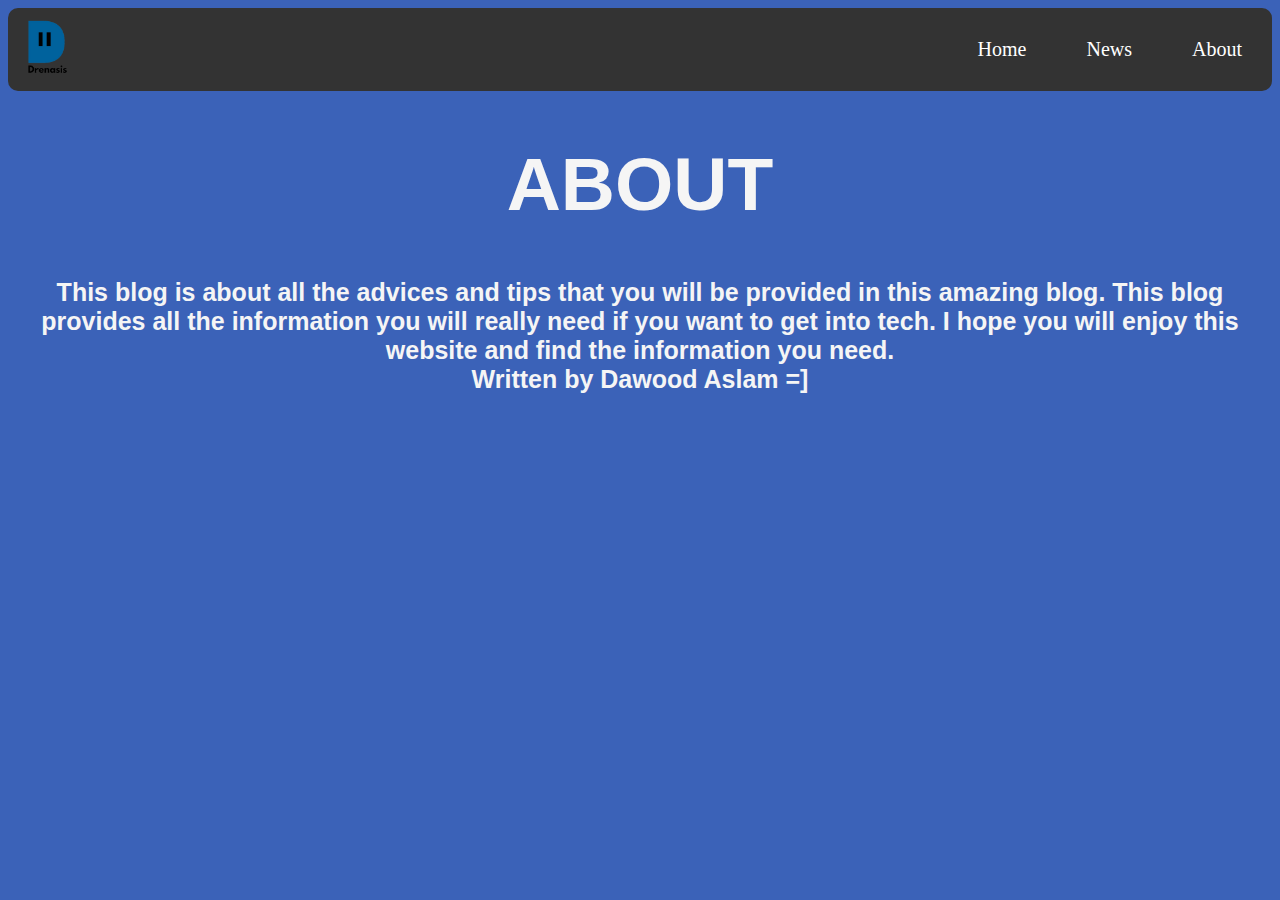
<file: about.html>
<!DOCTYPE html>
<html lang="en">
<head>
    <meta charset="UTF-8">
    <meta name="viewport" content="width=device-width, initial-scale=0.8">
    <title>About</title>
    <link rel="stylesheet" href="style.css">
</head>
<body style="background-color: rgb(59, 98, 184);">
    <div class="navbarPc">
        <ul class="navigationPc">
            <li><a href="about.html">About</a></li>
            <li><a href="news.html">News</a></li>
            <li><a href="index.html">Home</a></li>
            <img id="logoPc"src="Drenasis-logo.png" width="75px" height="75px">
        </ul>

    </div>
    <h1 class="aboutHeadingPc">About</h1>
    <p class="aboutTextPc">This blog is about all the advices and tips that you will be provided in this
    amazing blog. This blog provides  all the information you will really need if you want to get into tech. I hope you will enjoy this website and find the information you need.<br>
    Written by Dawood Aslam =]</p>
    
</body>
</html>
</file>
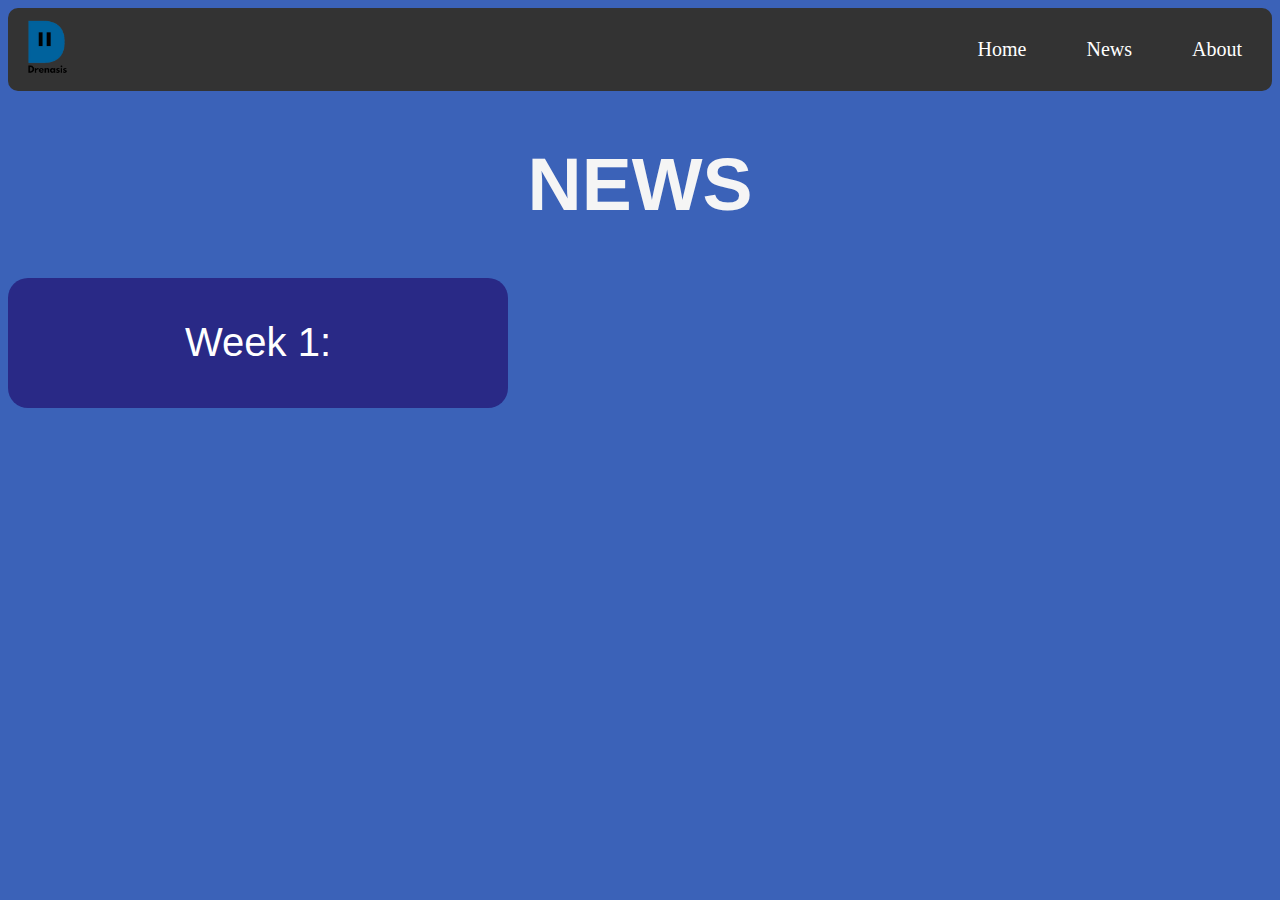
<file: news.html>
<!DOCTYPE html>
<html lang="en">
<head>
    <meta charset="UTF-8">
    <meta name="viewport" content="width=device-width, initial-scale=0.8">
    <title>News</title>
    <link rel="stylesheet" href="style.css">
</head>
<body style="background-color: rgb(59, 98, 184);">
    <!--PC Layout-->
    <div class="navbarPc">
        <ul class="navigationPc">
            <li><a href="about.html">About</a></li>
            <li><a href="news.html">News</a></li>
            <li><a href="index.html">Home</a></li>
            <img id="logoPc"src="Drenasis-logo.png" width="75px" height="75px">
        </ul>
    </div>
    <h1 class="aboutHeadingPc">News</h1>

    <a href="articles/week 1/week1.html" style="text-decoration: none"><button class="weekBtn">Week 1:</button></a>
    <br>

</body>
</html>
</file>
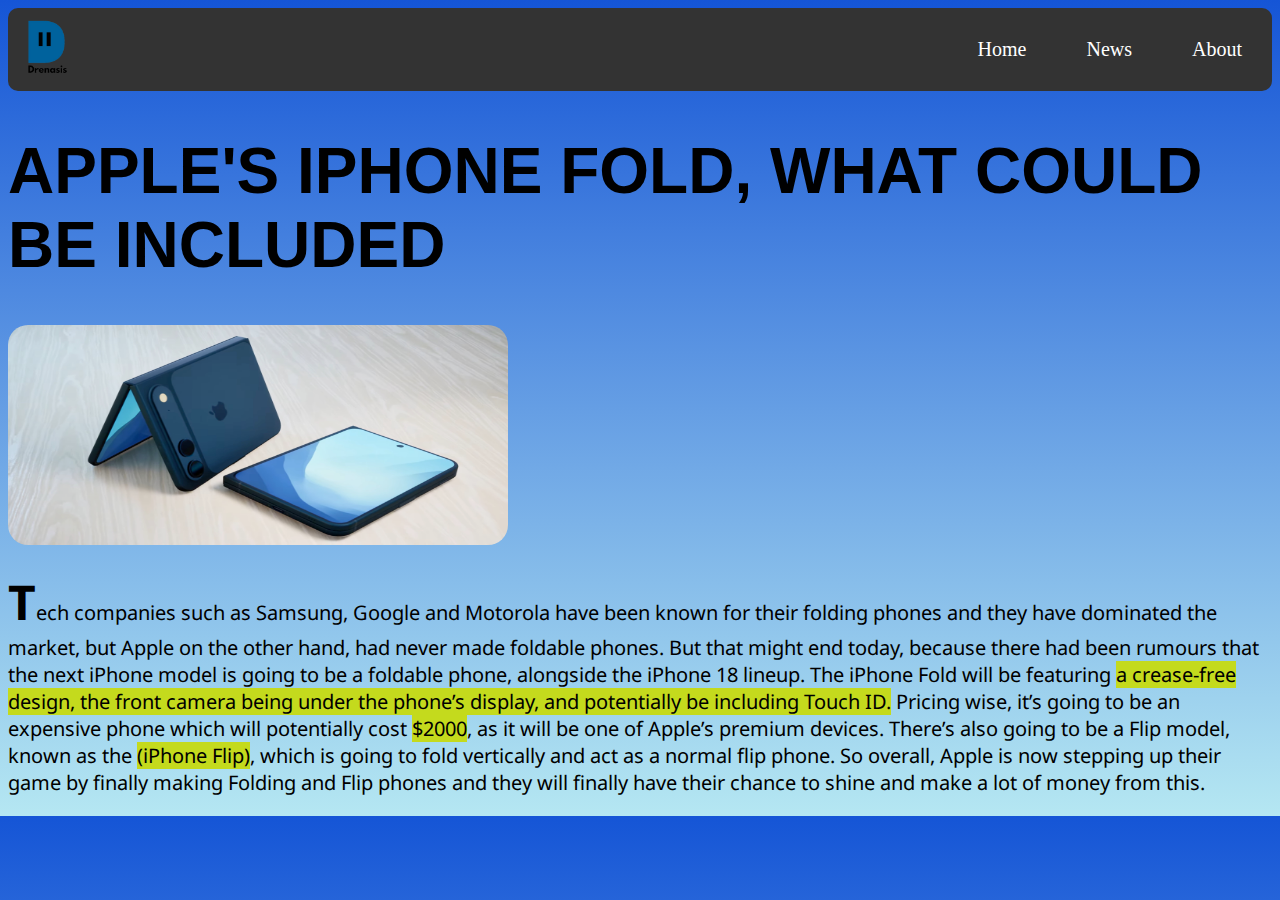
<file: articles/week 1/article1.html>
<!DOCTYPE html>
<html lang="en">
<head>
    <meta charset="UTF-8">
    <meta name="viewport" content="width=device-width, initial-scale=0.8">
    <title>Apple's Iphone Fold, What could be included</title>
    <link rel="stylesheet" href="../../style.css">
    <link rel="icon" type="image/x-icon" href="../../favicon.ico">
    <link rel="preconnect" href="https://fonts.googleapis.com">
<link rel="preconnect" href="https://fonts.gstatic.com" crossorigin>
<link href="https://fonts.googleapis.com/css2?family=Noto+Sans:ital,wght@0,100..900;1,100..900&family=Source+Code+Pro:ital,wght@0,200..900;1,200..900&display=swap" rel="stylesheet">
</head>
<body style="background-image: linear-gradient(to bottom, #1555d6, #b5e7f2);">
    <!--PC Layout-->
    <div class="navbarPc">
        <ul class="navigationPc">
            <li><a href="../../about.html">About</a></li>
            <li><a href="../../news.html">News</a></li>
            <li><a href="../../index.html">Home</a></li>
            <img id="logoPc" src="../../Drenasis-logo.png" width="75px" height="75px">
        </ul>
    </div>
    <h1 class="articleHeading">Apple's Iphone Fold, What could be included</h1>
    <img src="iphonefold2.jpg" style="border-radius: 20px;" width="500px" height="220px">
    <p class="articleText"><span>T</span>ech companies such as Samsung, Google and Motorola have been known for their folding phones and they have dominated the market, but Apple on the other hand, had never made foldable phones. But that might end today, because there had been rumours that the next iPhone model is going to be a foldable phone, alongside the iPhone 18 lineup. The iPhone Fold will be featuring <mark>a crease-free design, the front camera being under the phone’s display, and potentially be including Touch ID.</mark> Pricing wise, it’s going to be an expensive phone which will potentially cost <mark>$2000</mark>, as it will be one of Apple’s premium devices. There’s also going to be a Flip model, known as the <mark>(iPhone Flip)</mark>, which is going to fold vertically and act as a normal flip phone. So overall, Apple is now stepping up their game by finally making Folding and Flip phones and they will finally have their chance to shine and make a lot of money from this.</p>
</body>
</html>
</file>
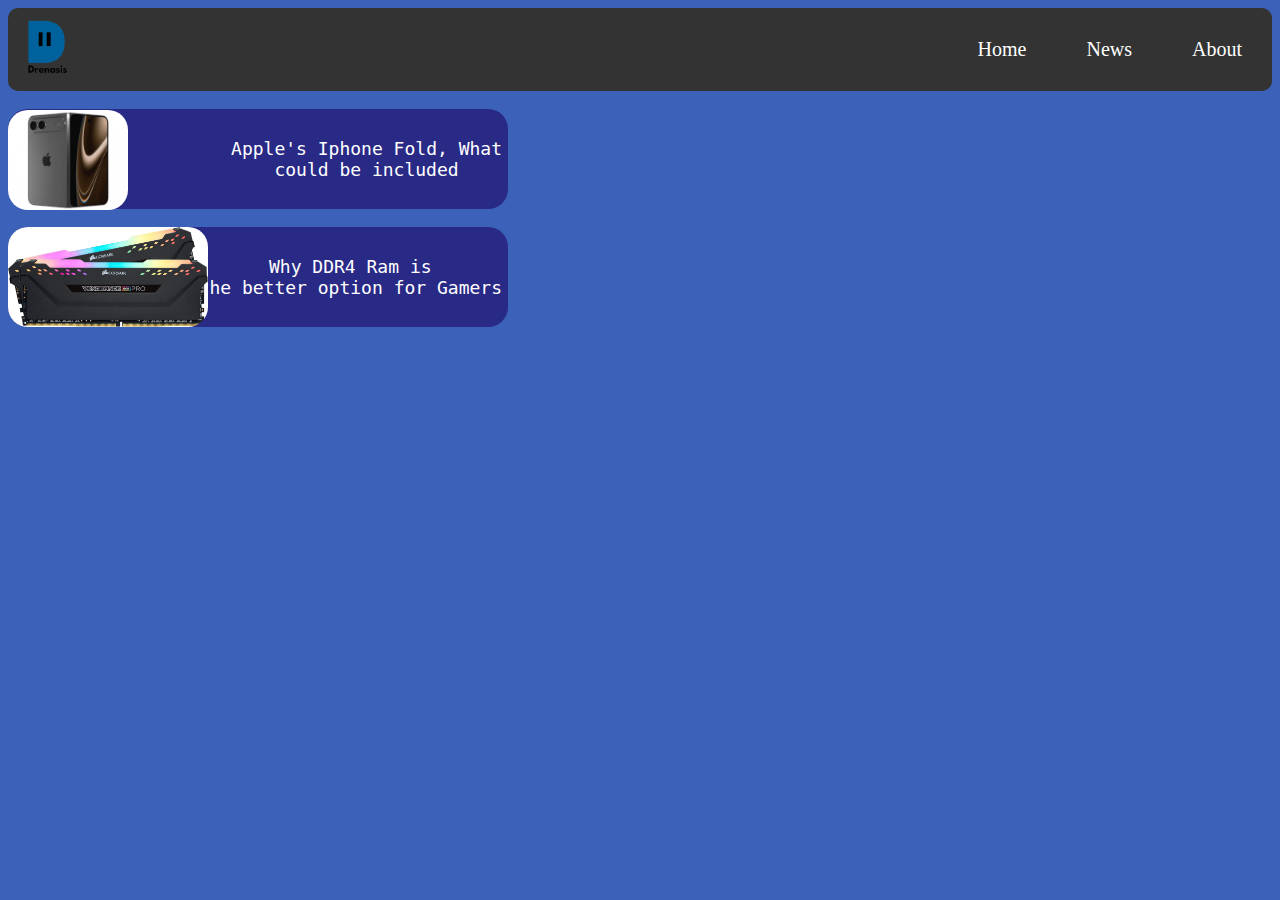
<file: articles/week 1/week1.html>
<!DOCTYPE html>
<html lang="en">
<head>
    <meta charset="UTF-8">
    <meta name="viewport" content="width=device-width, initial-scale=0.8">
    <title>Drenasis Tech Blog</title>
    <link rel="stylesheet" href="../../style.css">
</head>
<body style="background-color: rgb(59, 98, 184);">
    <!--PC Layout-->
    <div class="navbarPc">
        <ul class="navigationPc">
            <li><a href="../../about.html">About</a></li>
            <li><a href="../../news.html">News</a></li>
            <li><a href="../../index.html">Home</a></li>
            <img id="logoPc" src="../../Drenasis-logo.png" width="75px" height="75px">
        </ul>
    </div>
    <br>
    <a href="article1.html" style="text-decoration: none">
        <button class="articleBtn">Apple's Iphone Fold, What<br>could be included</button>
        <img src="iphonefold.jpg" width="120px" height="100px" style="border-radius: 20px; position: absolute; top: 110px;">
        </a>
    
    <br>
    <a href="#article2" style="text-decoration: none">
        <button class="articleBtn">Why DDR4 Ram is<br>the better option for Gamers</button>
        <img src="ddr4ram.jpg" width="200px" height="100px" style="border-radius: 20px; position: absolute; top: 227px;">
    </a>
</html>
</file>
<file: style.css>
html {
    scroll-behavior: smooth;
}

/* --- Navigation Bar --- */
.navigationPc {
    list-style-type: none;
    margin: 0;
    padding: 0;
    overflow: hidden;
    background-color: #333333;
    border-radius: 10px;
}

#logoPc {
    float: left;
}

.navigationPc li {
    float: right;
}

.navigationPc li a {
    display: block;
    color: white;
    text-align: right;
    padding: 30px 30px;
    text-decoration: none;
    font-size: 20px;
}

.navigationPc li a:hover {
    background-color: #111111;
}

/*HOME PAGE*/
.welcomeHeadingPc {
    text-transform: uppercase;
    text-align: center;
    font-size: 75px;
    font-weight: 850;
    font-family: Arial, Helvetica, sans-serif;
    color: whitesmoke;
}

.welcomeTextPc {
    font-family: Arial, Helvetica, sans-serif;
    text-align: center;
    font-weight: 600;
    font-size: 25px;
    color: whitesmoke;
}

.recentNews{
    text-align: center;
    font-size: 40px;
    font-family:Arial, Helvetica, sans-serif;
    text-transform: uppercase;
    font-weight: 850;
    color: whitesmoke;
}

/*ABOUT PAGE*/




.aboutHeadingPc{
    text-transform: uppercase;
    text-align: center;
    font-size: 75px;
    font-weight: 850;
    font-family: Arial, Helvetica, sans-serif;
    color: whitesmoke;
}

.aboutTextPc{
    font-size: 25px;
    font-weight: 600;
    text-align: center;
    font-family: Arial, Helvetica, sans-serif;
    color: whitesmoke;
}

/*NEWS  PAGE*/

.weekBtn{
    background-color: rgb(41, 41, 134);
    width: 500px;
    height: 130px;
    border-radius: 20px;
    display: flex;
    justify-content: center;
    align-items: center;
    font-size: 40px;
    border: none;
    font-family: 'Lucida Sans', 'Lucida Sans Regular', 'Lucida Grande', 'Lucida Sans Unicode', Geneva, Verdana, sans-serif;
    cursor: pointer;
    text-decoration: none;
    color: white;
    font-weight: 500;
}

.articleBtn{
    background-color: rgb(41, 41, 134);
    width: 500px;
    height: 100px;
    border-radius: 20px;
    display: flex;
    justify-content: right;
    align-items: center;
    color: white;
    font-size: 18px;
    border: none;
    font-family: "Source Code Pro", monospace;
    cursor: pointer;
    text-decoration: none;
}

.articleHeading{
    font-size: 4rem;
    font-family: Arial, Helvetica, sans-serif;
    text-transform: uppercase;
    
}

.articleText{
    font-size: 20px;
    font-family: "Noto Sans", sans-serif;
    font-optical-sizing: auto;
    font-style: normal;
    font-variation-settings:
    "wdth" 100;
    color:rgb(0, 0, 0);
}

mark{
    background-color: rgb(196, 218, 29);
}

.dateText{
    font-size: 15px;
}

.articleText span{
    font-size: 3rem;
    font-weight: 700;
}
</file>
